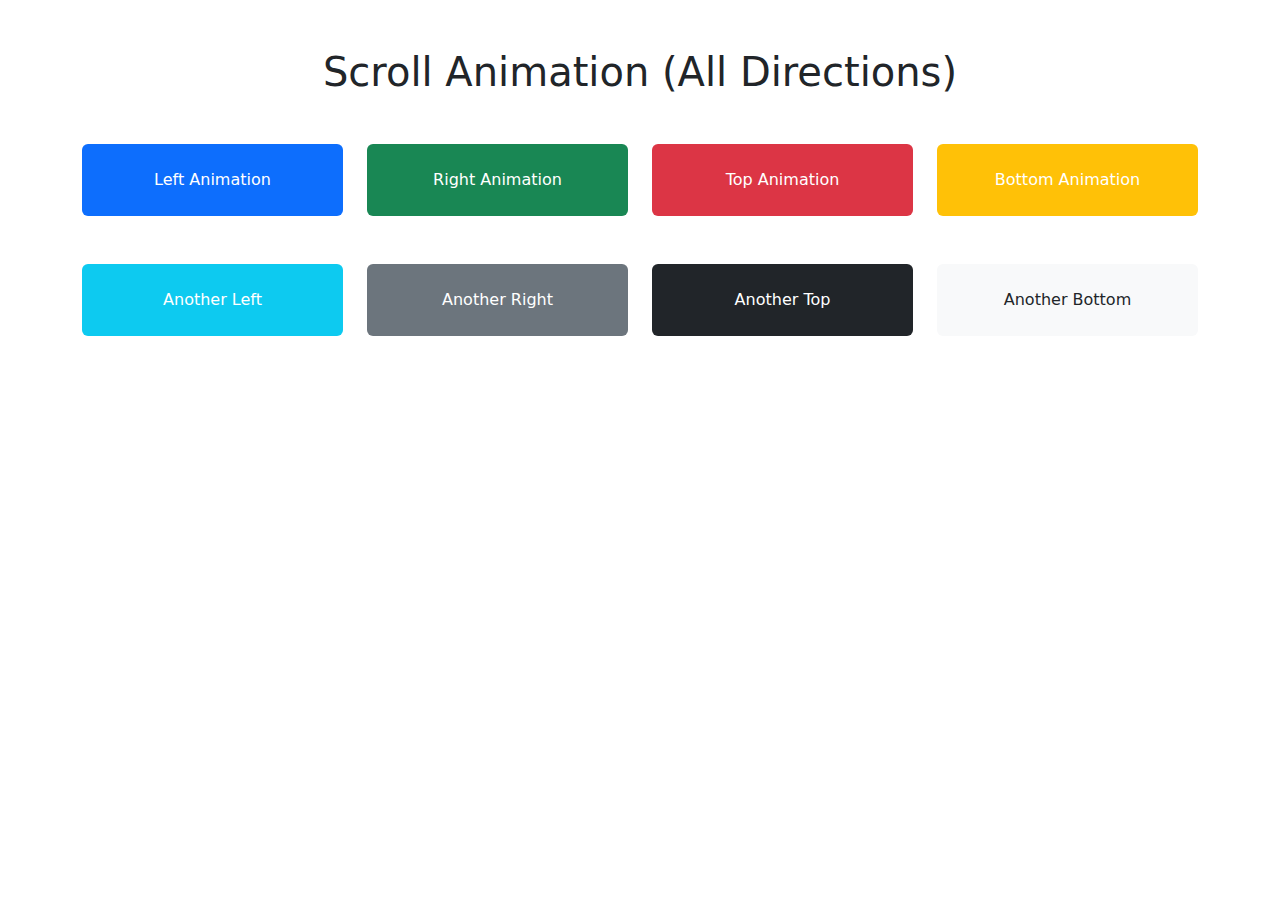
<file: jjj.html>
<!DOCTYPE html>
<html lang="en">
<head>
  <meta charset="UTF-8">
  <meta name="viewport" content="width=device-width, initial-scale=1.0">
  <title>Scroll Animation (All Directions)</title>
  <!-- Bootstrap CSS -->
  <link href="https://cdn.jsdelivr.net/npm/bootstrap@5.3.0/dist/css/bootstrap.min.css" rel="stylesheet">
  <style>
    .hidden {
      opacity: 0;
      transition: all 0.6s ease-in-out;
    }

    /* Directions */
    .from-left {
      transform: translateX(-50px); /* বাম দিক থেকে */
    }
    .from-right {
      transform: translateX(50px); /* ডান দিক থেকে */
    }
    .from-top {
      transform: translateY(-50px); /* উপরের দিক থেকে */
    }
    .from-bottom {
      transform: translateY(50px); /* নিচের দিক থেকে */
    }

    .show {
      opacity: 1;
      transform: translate(0); /* অবস্থানে ফিরে আসবে */
    }
  </style>
</head>
<body>

<div class="container mt-5">
  <h1 class="text-center mb-5">Scroll Animation (All Directions)</h1>

  <div class="row">
    <!-- Left Animation -->
    <div class="col-md-3 hidden from-left">
      <div class="p-4 bg-primary text-white text-center rounded">Left Animation</div>
    </div>

    <!-- Right Animation -->
    <div class="col-md-3 hidden from-right">
      <div class="p-4 bg-success text-white text-center rounded">Right Animation</div>
    </div>

    <!-- Top Animation -->
    <div class="col-md-3 hidden from-top">
      <div class="p-4 bg-danger text-white text-center rounded">Top Animation</div>
    </div>

    <!-- Bottom Animation -->
    <div class="col-md-3 hidden from-bottom">
      <div class="p-4 bg-warning text-white text-center rounded">Bottom Animation</div>
    </div>
  </div>

  <div class="row mt-5">
    <!-- Repeat animations with other content -->
    <div class="col-md-3 hidden from-left">
      <div class="p-4 bg-info text-white text-center rounded">Another Left</div>
    </div>
    <div class="col-md-3 hidden from-right">
      <div class="p-4 bg-secondary text-white text-center rounded">Another Right</div>
    </div>
    <div class="col-md-3 hidden from-top">
      <div class="p-4 bg-dark text-white text-center rounded">Another Top</div>
    </div>
    <div class="col-md-3 hidden from-bottom">
      <div class="p-4 bg-light text-dark text-center rounded">Another Bottom</div>
    </div>
  </div>
</div>

<!-- Bootstrap JS -->
<script src="https://cdn.jsdelivr.net/npm/bootstrap@5.3.0/dist/js/bootstrap.bundle.min.js"></script>
<!-- JavaScript -->
<script>
  // Intersection Observer API
  const observer = new IntersectionObserver((entries) => {
    entries.forEach(entry => {
      if (entry.isIntersecting) {
        entry.target.classList.add('show'); // "show" ক্লাস যোগ করে অ্যানিমেট করে
      } else {
        entry.target.classList.remove('show'); // আবার হাইড করে দেয় (ঐচ্ছিক)
      }
    });
  });

  // Select all elements with the class 'hidden'
  const hiddenElements = document.querySelectorAll('.hidden');
  hiddenElements.forEach(el => observer.observe(el));
</script>

</body>
</html>
</file>
